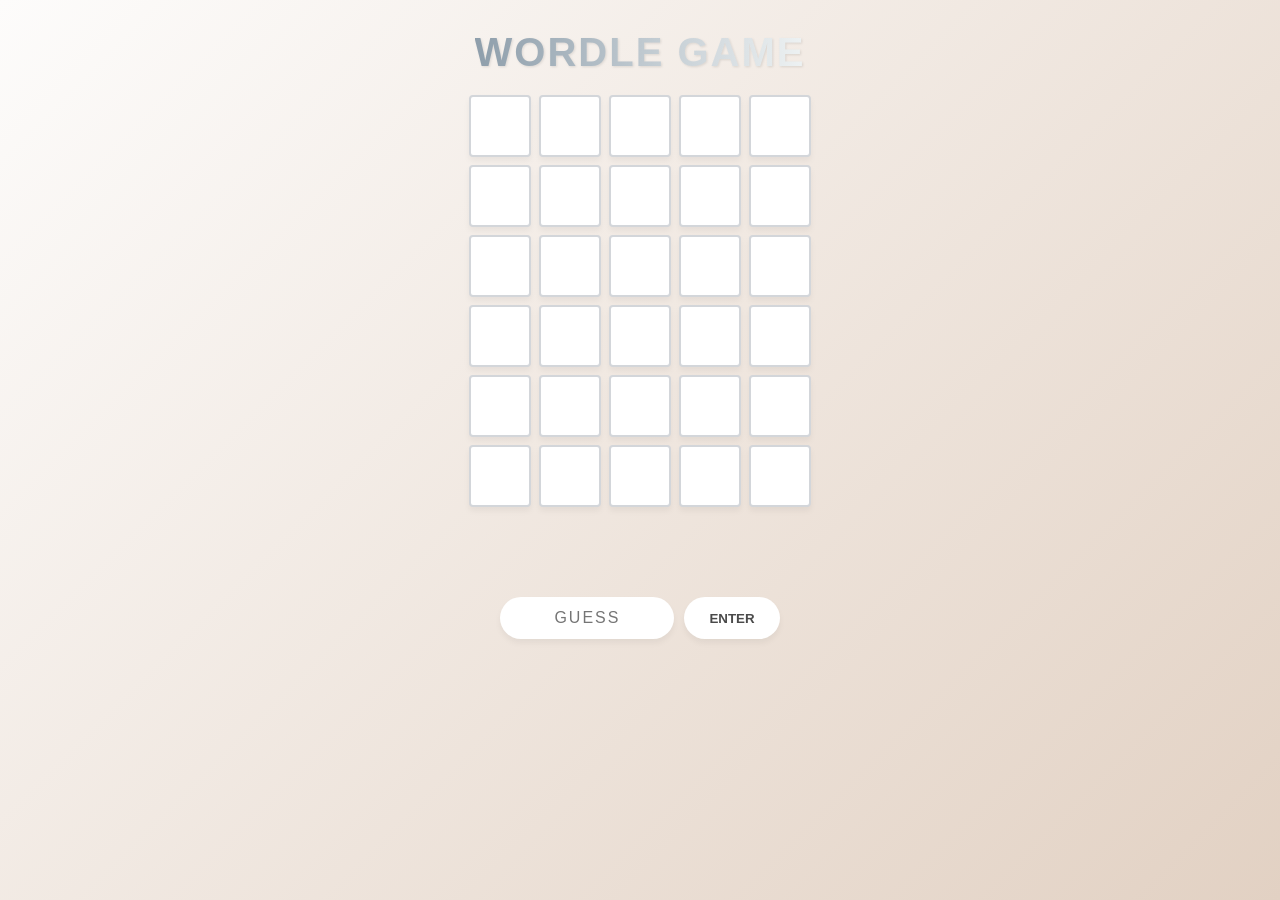
<file: ai.html>
<!DOCTYPE html>
<html lang="en">
<head>
    <meta charset="UTF-8">
    <meta name="viewport" content="width=device-width, initial-scale=1.0">
    <title>Wordle Game</title>
    <style>
        :root {
            --bg-gradient: linear-gradient(135deg, #fdfcfb 0%, #e2d1c3 100%);
            --tile-empty: #ffffff;
            --tile-border: #d3d6da;
            --text-main: #4a4a4a;
            --correct: #b8e0c9; /* Soft Pastel Green */
            --present: #f7e39c; /* Soft Pastel Yellow */
            --absent: #cbd5e0;  /* Soft Pastel Grey */
            --shadow: 0 4px 6px rgba(0,0,0,0.05);
        }

        body {
            font-family: 'Helvetica Neue', Arial, sans-serif;
            background: var(--bg-gradient);
            min-height: 100vh;
            display: flex;
            flex-direction: column;
            align-items: center;
            margin: 0;
            color: var(--text-main);
        }

        header {
            margin-top: 30px;
            margin-bottom: 20px;
            text-align: center;
        }

        h1 {
            font-size: 2.5rem;
            letter-spacing: 2px;
            margin: 0;
            text-transform: uppercase;
            font-weight: 800;
            background: linear-gradient(to right, #8e9eab, #eef2f3);
            -webkit-background-clip: text;
            -webkit-text-fill-color: transparent;
            filter: drop-shadow(1px 1px 1px rgba(0,0,0,0.1));
        }

        #game-container {
            display: flex;
            flex-direction: column;
            align-items: center;
            gap: 20px;
        }

        #board {
            display: grid;
            grid-template-rows: repeat(6, 1fr);
            gap: 8px;
        }

        .row {
            display: grid;
            grid-template-columns: repeat(5, 1fr);
            gap: 8px;
        }

        .tile {
            width: 58px;
            height: 58px;
            border: 2px solid var(--tile-border);
            display: flex;
            justify-content: center;
            align-items: center;
            font-size: 2rem;
            font-weight: bold;
            text-transform: uppercase;
            border-radius: 4px;
            background-color: var(--tile-empty);
            box-shadow: var(--shadow);
            transition: transform 0.1s ease;
        }

        .tile.pop {
            transform: scale(1.1);
            border-color: #999;
        }

        .tile.flip {
            animation: flip 0.6s ease forwards;
        }

        @keyframes flip {
            0% { transform: rotateX(0); }
            50% { transform: rotateX(90deg); }
            100% { transform: rotateX(0); }
        }

        .input-area {
            display: flex;
            gap: 10px;
            margin-top: 10px;
        }

        input {
            padding: 12px;
            width: 150px;
            border: none;
            border-radius: 25px;
            outline: none;
            text-align: center;
            font-size: 1rem;
            letter-spacing: 2px;
            box-shadow: var(--shadow);
        }

        button {
            padding: 12px 25px;
            border: none;
            border-radius: 25px;
            background-color: #ffffff;
            color: var(--text-main);
            font-weight: bold;
            cursor: pointer;
            box-shadow: var(--shadow);
            transition: all 0.2s ease;
        }

        button:hover {
            transform: translateY(-2px);
            box-shadow: 0 6px 12px rgba(0,0,0,0.1);
            background-color: #fafafa;
        }

        .message {
            height: 30px;
            font-weight: bold;
            margin-top: 10px;
        }
    </style>
</head>
<body>

    <header>
        <h1>Wordle Game</h1>
    </header>

    <div id="game-container">
        <div id="board"></div>
        
        <div class="message" id="message"></div>

        <div class="input-area">
            <input type="text" id="guessInput" maxlength="5" placeholder="GUESS" autocomplete="off">
            <button onclick="submitGuess()">ENTER</button>
        </div>
    </div>

    <script>
        const targetWord = "PEACH"; // You can change this to any 5-letter word
        let attempts = 0;
        const maxAttempts = 6;

        // Create the board
        const board = document.getElementById('board');
        for (let i = 0; i < maxAttempts; i++) {
            const row = document.createElement('div');
            row.className = 'row';
            for (let j = 0; j < 5; j++) {
                const tile = document.createElement('div');
                tile.className = 'tile';
                row.appendChild(tile);
            }
            board.appendChild(row);
        }

        function submitGuess() {
            const input = document.getElementById('guessInput');
            const guess = input.value.toUpperCase();
            const message = document.getElementById('message');

            if (guess.length !== 5) {
                message.textContent = "Not enough letters!";
                return;
            }

            if (attempts >= maxAttempts) return;

            const row = board.children[attempts];
            const tiles = row.children;

            // Simple logic for coloring
            for (let i = 0; i < 5; i++) {
                const char = guess[i];
                setTimeout(() => {
                    tiles[i].textContent = char;
                    tiles[i].classList.add('flip');
                    
                    if (char === targetWord[i]) {
                        tiles[i].style.backgroundColor = 'var(--correct)';
                        tiles[i].style.borderColor = 'var(--correct)';
                    } else if (targetWord.includes(char)) {
                        tiles[i].style.backgroundColor = 'var(--present)';
                        tiles[i].style.borderColor = 'var(--present)';
                    } else {
                        tiles[i].style.backgroundColor = 'var(--absent)';
                        tiles[i].style.borderColor = 'var(--absent)';
                    }
                    tiles[i].style.color = "white";
                }, i * 100); 
            }

            if (guess === targetWord) {
                setTimeout(() => message.textContent = "✨ Magnificent! ✨", 600);
                input.disabled = true;
            } else {
                attempts++;
                if (attempts === maxAttempts) {
                    setTimeout(() => message.textContent = "Game Over. It was " + targetWord, 600);
                }
            }

            input.value = '';
        }

        // Allow 'Enter' key to submit
        document.getElementById('guessInput').addEventListener('keypress', function (e) {
            if (e.key === 'Enter') {
                submitGuess();
            }
        });
    </script>
</body>
</html>
</file>
